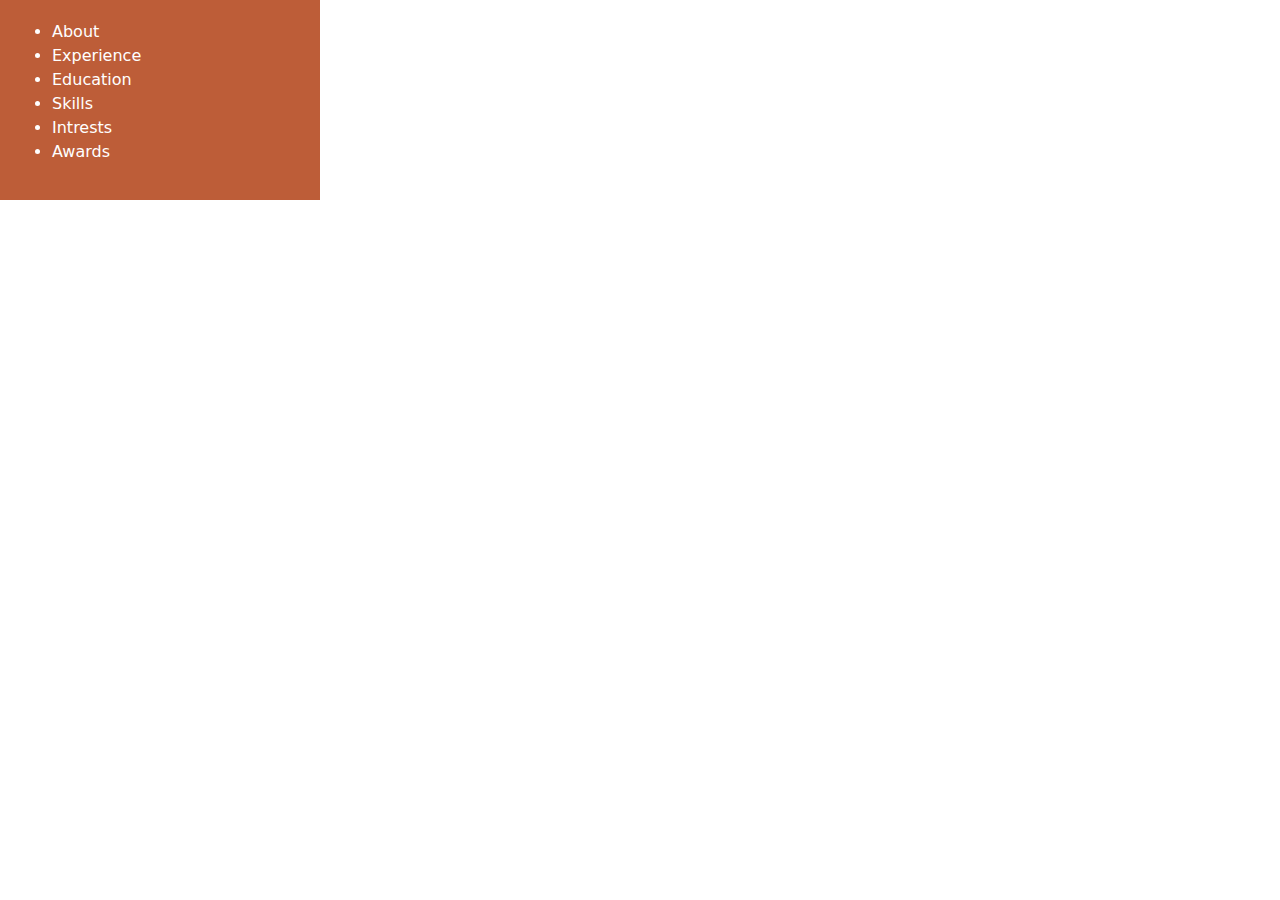
<file: copy-layout-resume/index.html>
<!DOCTYPE html>
<html lang="en">
<head>
    <meta charset="UTF-8">
    <meta name="viewport" content="width=device-width, initial-scale=1.0">
    <link rel="stylesheet" href="https://cdn.jsdelivr.net/npm/bootstrap@5.3.0/dist/css/bootstrap.min.css">
    <script src="https://cdn.jsdelivr.net/npm/bootstrap@5.3.0/dist/js/bootstrap.min.js"></script>
    <link rel="stylesheet" href="assets/css/style.css">
    <title> Resume</title>
</head>
<body>
    <div class="container-fluid">
        <div class="row">
            <!-- Sidebar -->
            <nav id="sidebar" class="col-md-3 d-md-block bg-primary sidebar">
                <div class="position-sticky">
                    <!-- Sidebar content goes here -->
                    <ul>
                        <li>About</li>
                        <li>Experience</li>
                        <li>Education</li>
                        <li>Skills</li>
                        <li>Intrests</li>
                        <li>Awards</li>
                    </ul>
                </div>
            </nav>
            
            <!-- Main content -->
            <main class="col-md-9 ms-sm-auto col-lg-9 px-md-4">
                
            </main>
        </div>
    </div>
    
</body>
</html>
</file>
<file: copy-layout-resume/assets/css/style.css>
#sidebar {
  background: #bd5d38 !important;
  color: #fff;
  padding: 20px;
}

#sidebar a {
  color: #fff;
  text-decoration: none;
}

#sidebar a:hover {
  text-decoration: underline;
}
</file>
